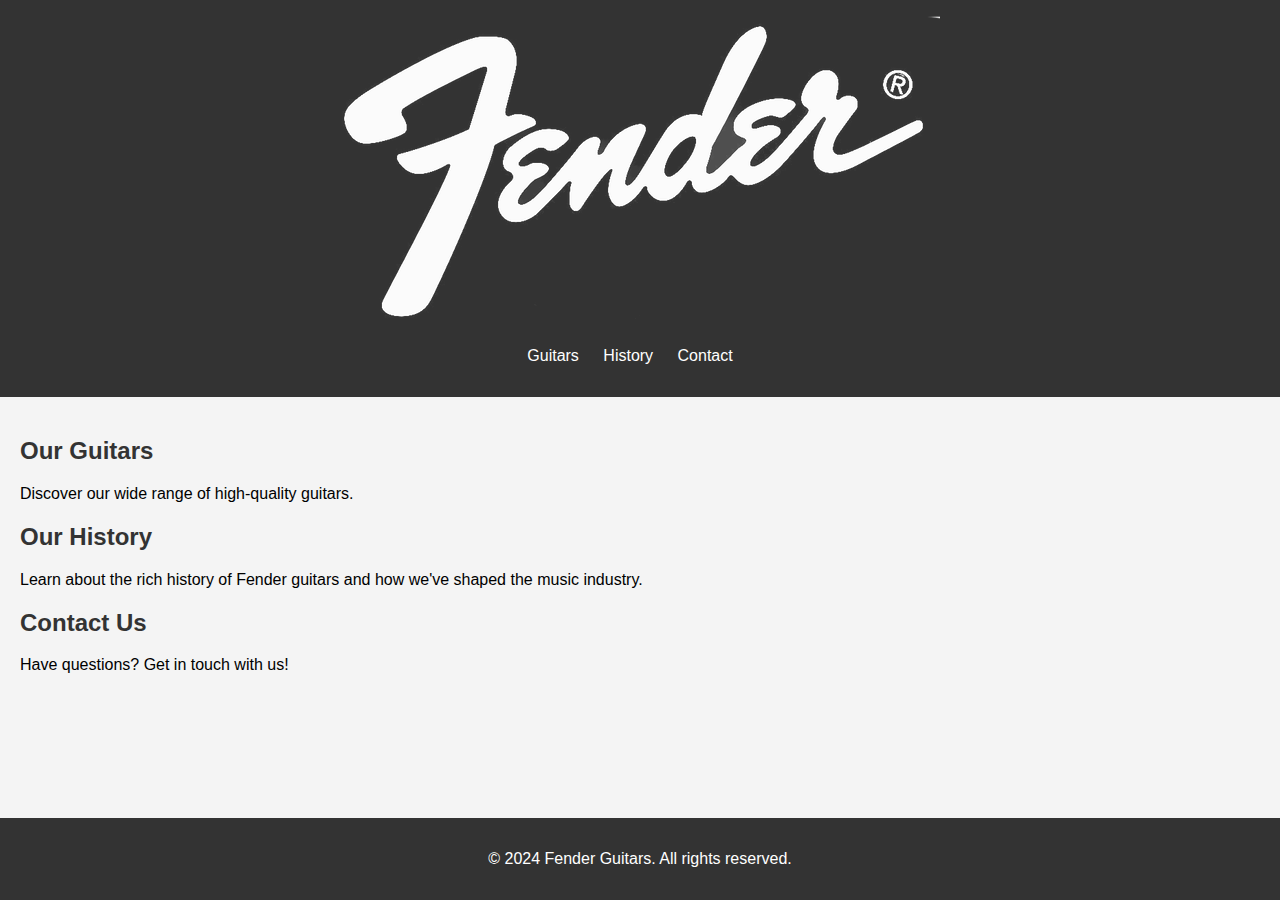
<file: index.html>
<!DOCTYPE html>
<html lang="en">
  <head>
    <meta charset="UTF-8" />
    <meta name="viewport" content="width=device-width, initial-scale=1.0" />

    <!-- Icons for all platforms and styles -->
    <link rel="stylesheet" href="./styles/style.css" />
    <link rel="apple-touch-icon" sizes="180x180" href="/img/icons/apple-touch-icon.png" />
    <link rel="icon" type="image/png" sizes="32x32" href="/img/icons/favicon-32x32.png" />
    <link rel="icon" type="image/png" sizes="16x16" href="/img/icons/favicon-16x16.png" />
    <link rel="manifest" href="manifest.json" />
    <link rel="mask-icon" href="/img/icons/safari-pinned-tab.svg" color="#1b1e1e" />
    <link rel="shortcut icon" href="/img/icons/favicon.ico" />

    <!-- Theme colors -->
    <meta name="msapplication-TileColor" content="#da532c" />
    <meta name="msapplication-config" content="/img/icons/browserconfig.xml" />
    <meta name="theme-color" content="#ffffff" />

    <!-- Android PWA meta tag -->
    <meta name="mobile-web-app-capable" content="yes" />

    <!-- iOS PWA meta tags -->
    <meta name="apple-mobile-web-app-capable" content="yes" />
    <meta name="apple-mobile-web-app-status-bar-style" content="black" />
    <meta name="apple-mobile-web-app-title" content="My PWA" />

    <!-- JS -->
    <script src="./index.js" defer></script>

    <title>Awesome page</title>
  </head>
  <body>
    <header>
      <img src="./img/logo.png" alt="" />
      <nav>
        <ul>
          <li><a href="#guitars">Guitars</a></li>
          <li><a href="#history">History</a></li>
          <li><a href="#contact">Contact</a></li>
        </ul>
      </nav>
    </header>

    <main>
      <section id="guitars">
        <h2>Our Guitars</h2>
        <p>Discover our wide range of high-quality guitars.</p>
        <!-- Add images and descriptions of different guitars here -->
      </section>

      <section id="history">
        <h2>Our History</h2>
        <p>
          Learn about the rich history of Fender guitars and how we've shaped
          the music industry.
        </p>
      </section>

      <section id="contact">
        <h2>Contact Us</h2>
        <p>Have questions? Get in touch with us!</p>
        <!-- Contact form or information can go here -->
      </section>
    </main>

    <footer>
      <p>&copy; 2024 Fender Guitars. All rights reserved.</p>
    </footer>
  </body>
</html>
</file>
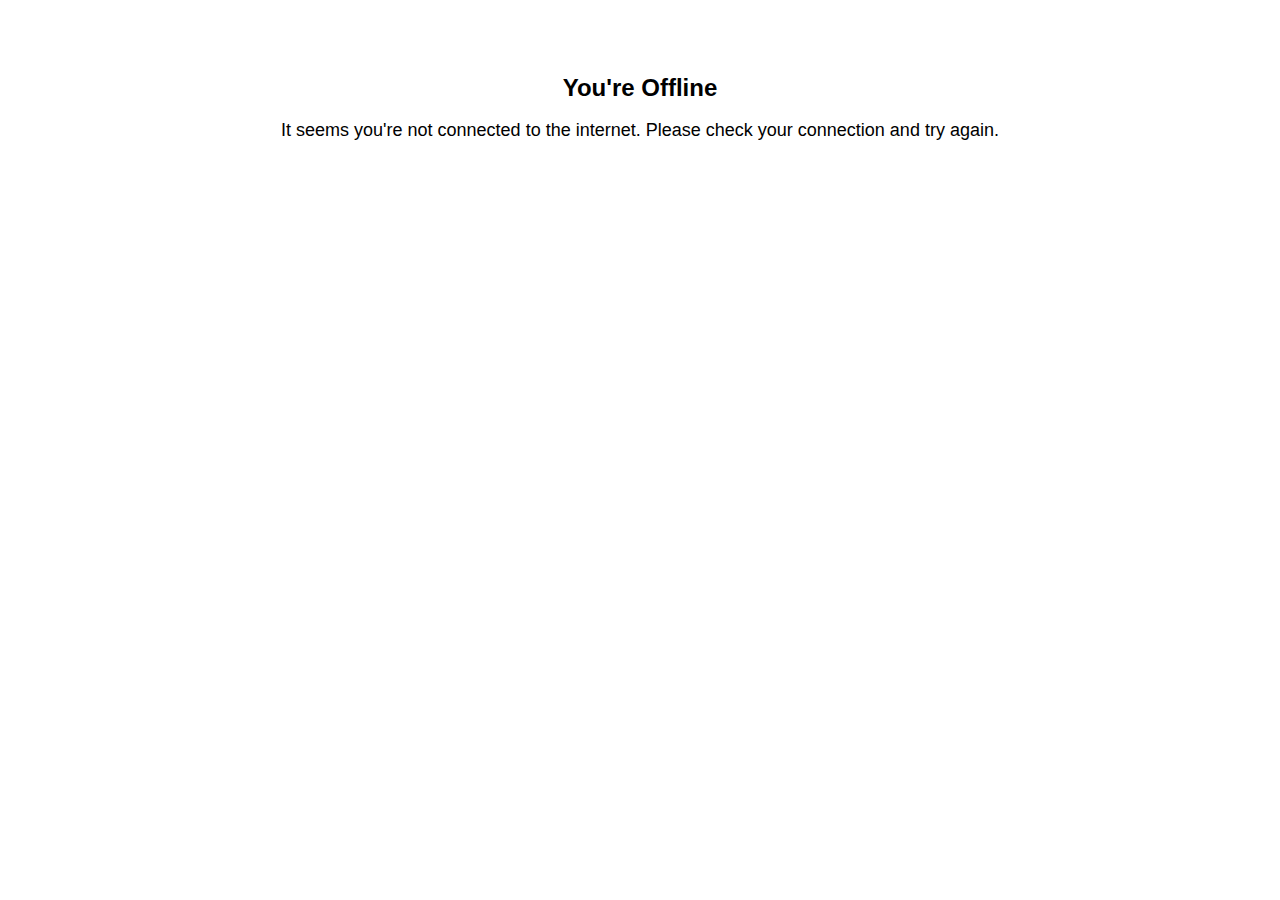
<file: offline.html>
<!DOCTYPE html>
<html lang="en">
<head>
    <meta charset="UTF-8">
    <meta name="viewport" content="width=device-width, initial-scale=1.0">
    <title>Offline</title>
    <style>
        body { text-align: center; padding: 50px; font-family: "Helvetica Neue", Helvetica, Arial, sans-serif; }
        h1 { font-size: 24px; }
        p { font-size: 18px; }
    </style>
</head>
<body>
    <h1>You're Offline</h1>
    <p>It seems you're not connected to the internet. Please check your connection and try again.</p>
</body>
</html>
</file>
<file: styles/style.css>
body {
    font-family: Arial, sans-serif;
    margin: 0;
    padding: 0;
    background-color: #f4f4f4;
}

header {
    background-color: #333;
    color: #fff;
    padding: 1rem 0;
    text-align: center;
}

header h1 {
    margin: 0;
}

nav ul {
    list-style: none;
    padding: 0;
}

nav ul li {
    display: inline;
    margin-right: 20px;
}

nav ul li a {
    color: #fff;
    text-decoration: none;
}

main {
    padding: 20px;
}

main h2 {
    color: #333;
}

footer {
    background-color: #333;
    color: #fff;
    text-align: center;
    padding: 1rem 0;
    position: fixed;
    bottom: 0;
    width: 100%;
}
</file>
